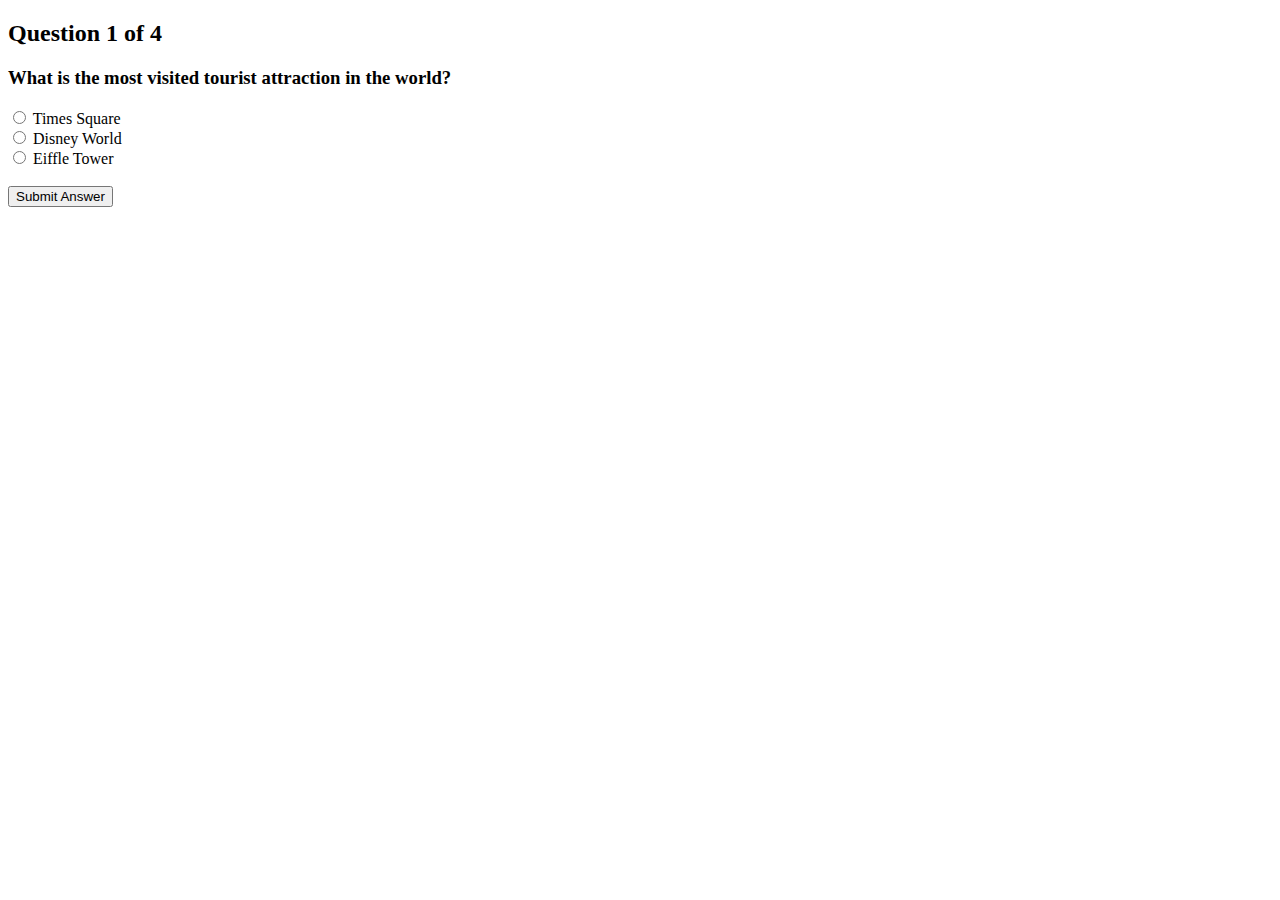
<file: index.html>
<!DOCTYPE html>
<html>
<head>
	<meta charset="UTF-8">
	<style>
	div#test{ border:#000 1 px solid; padding:10px 40 px 40 px 40px; }
	</style>
	<script>
		var pos = 0, test, test_status, question, choice, choices, chA, chB, chC, correct = 0;
		var questions = [
			[ "What is the most visited tourist attraction in the world?", "Times Square", "Disney World", "Eiffle Tower", "A" ],
			[ "Which major Canadian city has not hosted the Olympics?", "Montreal", "Toronto", "Vancouver", "B"],
			[ "Finish this phrase with a well-known Italian city: “All roads lead to _____", "Naples", "Venice", "Rome", "C"],
			[ "In the movie “National Lampoon’s Vacation,” where is the Griswold family traveling?", "Sea World", "Walley World", "Disney World", "B"]
	];
	function _(x){
		return document.getElementById(x);
	}
	function renderQuestion(){
		test = _("test");
		if(pos >= questions.length){
			test.innerHTML = "<h2>You got "+correct+" of "+questions.length+" questions corret</h2>";
			_("test_status").innerHTML = "Test Completed";
			pos = 0;
			correct = 0;
			return false;
}

		_("test_status").innerHTML = "Question "+(pos+1)+" of "+questions.length;	
		question = questions[pos][0];
		chA = questions[pos][1];
		chB = questions[pos][2];
		chC = questions[pos][3];
		test.innerHTML = "<h3>"+question+"</h3>";
		test.innerHTML += "<input type='radio' name='choices' value='A'> "+chA+"<br>";
		test.innerHTML += "<input type='radio' name='choices' value='B'> "+chB+"<br>";
		test.innerHTML += "<input type='radio' name='choices' value='C'> "+chC+"<br><br>";
		test.innerHTML += "<button onclick='checkAnswer()'>Submit Answer</button>";
	}
	function checkAnswer(){
		choices = document.getElementsByName("choices");
		for(var i=0; i<choices.length; i++){
			if(choices[i].checked) {
				choice = choices[i].value;
			}
		}
		if(choice == questions[pos][4]){
			correct++;
		}
		pos++;
		renderQuestion();
	}
	window.addEventListener("load", renderQuestion, false);
	</script>
</head>
<body>

	<h2 id="test_status"></h2>
	<div id="test"></div>

</body>
</html>
</file>
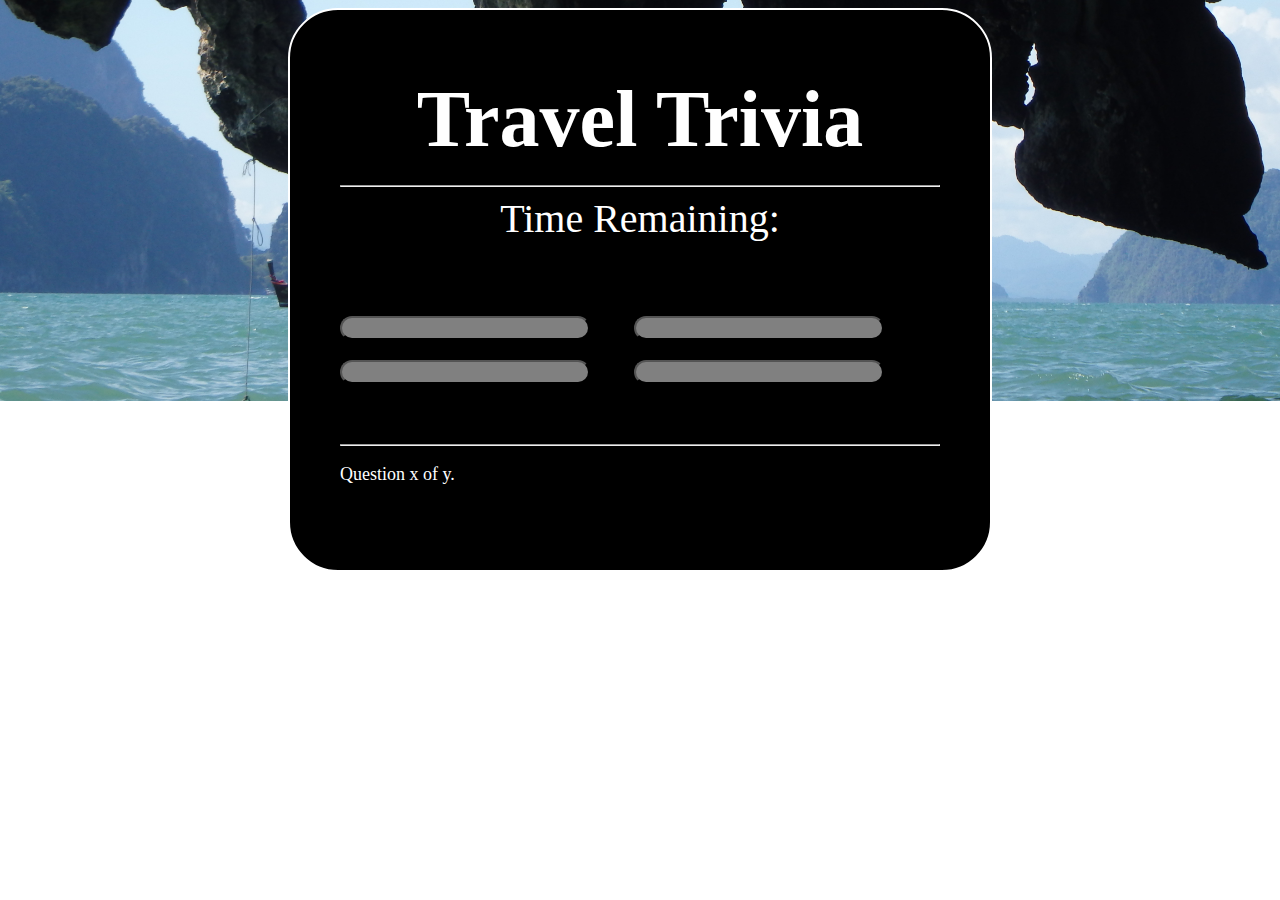
<file: timerindex.html>
<!DOCTYPE html>

<html lang="en-us">

	<head>
		<meta charset="UTF-8">
		<link rel="stylesheet" type="text/css" href="assets/css/timerstyle.css"/>

		<title>Travel Trivia</title>	
	</head>
	<body>
		
		<div class="grid">
		<div id="quiz">

			<h1>Travel Trivia</h1>
			<hr style="margin-top: 20px">
		<div id="timer">Time Remaining: </div>
		

		<p id>"question"></p>

		<div class="buttons">
			<button id="btn0"><span id="choice0"></span></button>
			<button id="btn1"><span id="choice1"></span></button>
			<button id="btn2"><span id="choice2"></span></button>
			<button id="btn3"><span id="choice3"></span></button>
		</div>

		<hr style="margin-top: 50px">
		<footer>
			<p id="progress">Question x of y.</p>
		</footer>
	</div>
</div>
		<script type="text/javascript" src="https://cdnjs.cloudflare.com/ajax/libs/jquery/3.2.1/jquery.min.js"></script>

    <!-- Script -->
    <script type="text/javascript" src="timerapp.js"></script>
    <script src="assets/javascript/app.js"></script>


	</body>
</html>
</file>
<file: assets/css/timerstyle.css>
body {
	background-image: url("../images/Phuket.JPG");
	background-size: 100%;
	background-repeat: no-repeat;
}

#timer {
	background-color: black;
	color: white;
	margin-bottom: 15px;
  	font-size: 40px;
    text-align: center
}

.grid {
	width: 600px;
	height: 500px;
	margin: 0 auto;
	background-color: black;
	padding: 10px 50px 50px 50px;
	border-radius: 50px;
	border: 2px solid #fff;
}

.grid #question {
	font-size: 30px;
	color: #fff;
}

.buttons {
	margin-top: 30px;
}

#btn0, #btn1, #btn2, #btn3 {
	background-color: grey;
	width: 250px;
	font-size: 20px;
	color: #fff;
	border-radius: 50px;
	margin: 10px 40px 10px 0px;
	padding: 10px 10px;
}

.grid h1 {
	background-color: black;
	color: white;
	margin-bottom: 15px;
  	font-size: 80px;
    text-align: center;

    border-radius: 50px;
}

#progress {
	color: #fff;
	font-size: 18px;
}
</file>
